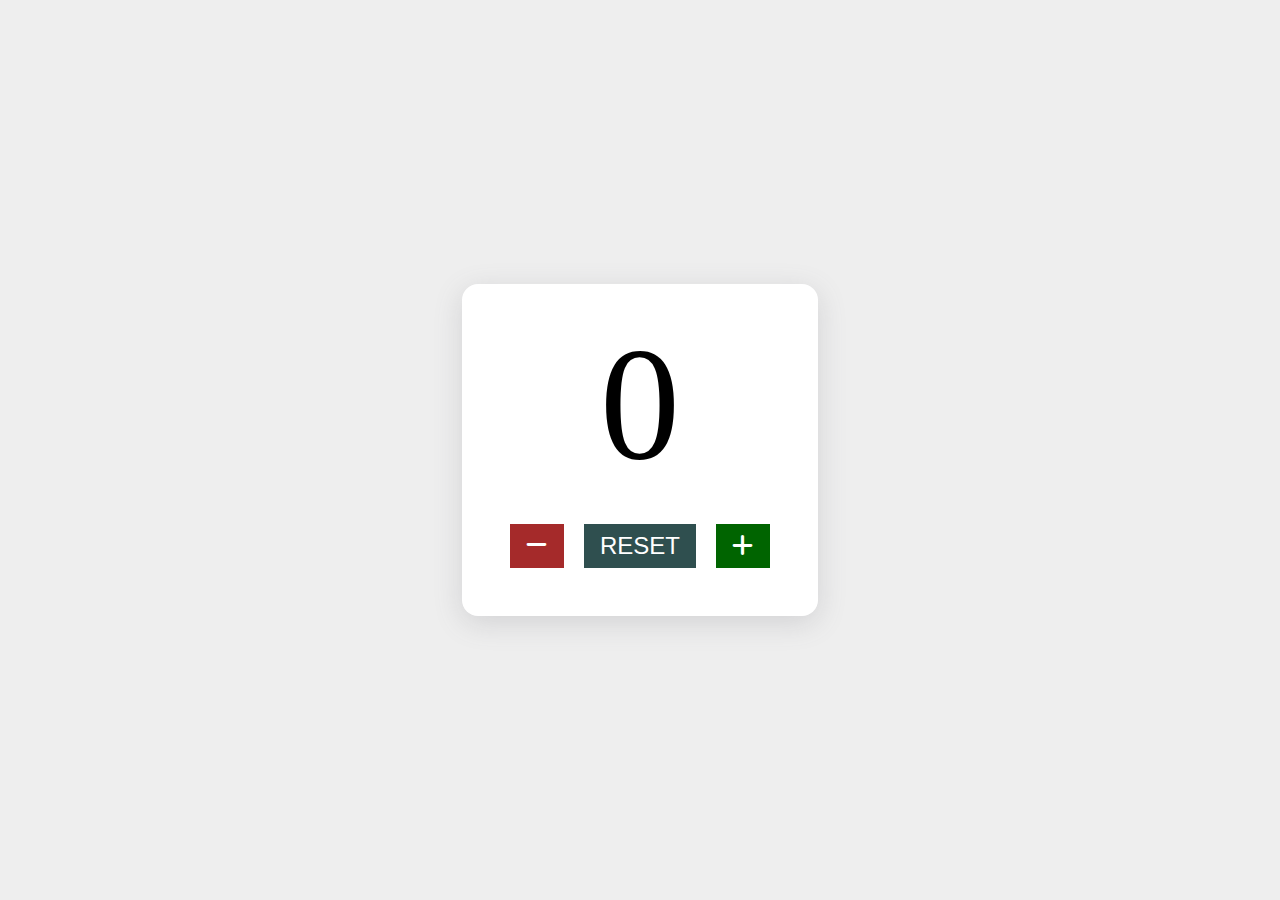
<file: Simple Counter/index.html>
<!DOCTYPE html>
<html lang="en">
<head>
    <meta charset="UTF-8">
    <meta http-equiv="X-UA-Compatible" content="IE=edge">
    <meta name="viewport" content="width=device-width, initial-scale=1.0">
    <title>Document</title>

    <link rel="stylesheet" href="js/style.css">
    <link rel="stylesheet" href="https://cdnjs.cloudflare.com/ajax/libs/font-awesome/6.1.1/css/all.min.css">
</head>
<body>
    <div class="container">
        <div class="counter">
            <p id="count">0</p>
            <div  class="buttons">
                <button id="sub"><i class="fa-solid fa-minus"></i></button>
                <button id="reset">RESET</i></button>
                <button id="add"><i class="fa-solid fa-plus"></i></i></button>

            </div>

        </div>



    </div>
    

<script src="js/main.js"></script>
</body>
</html>
</file>
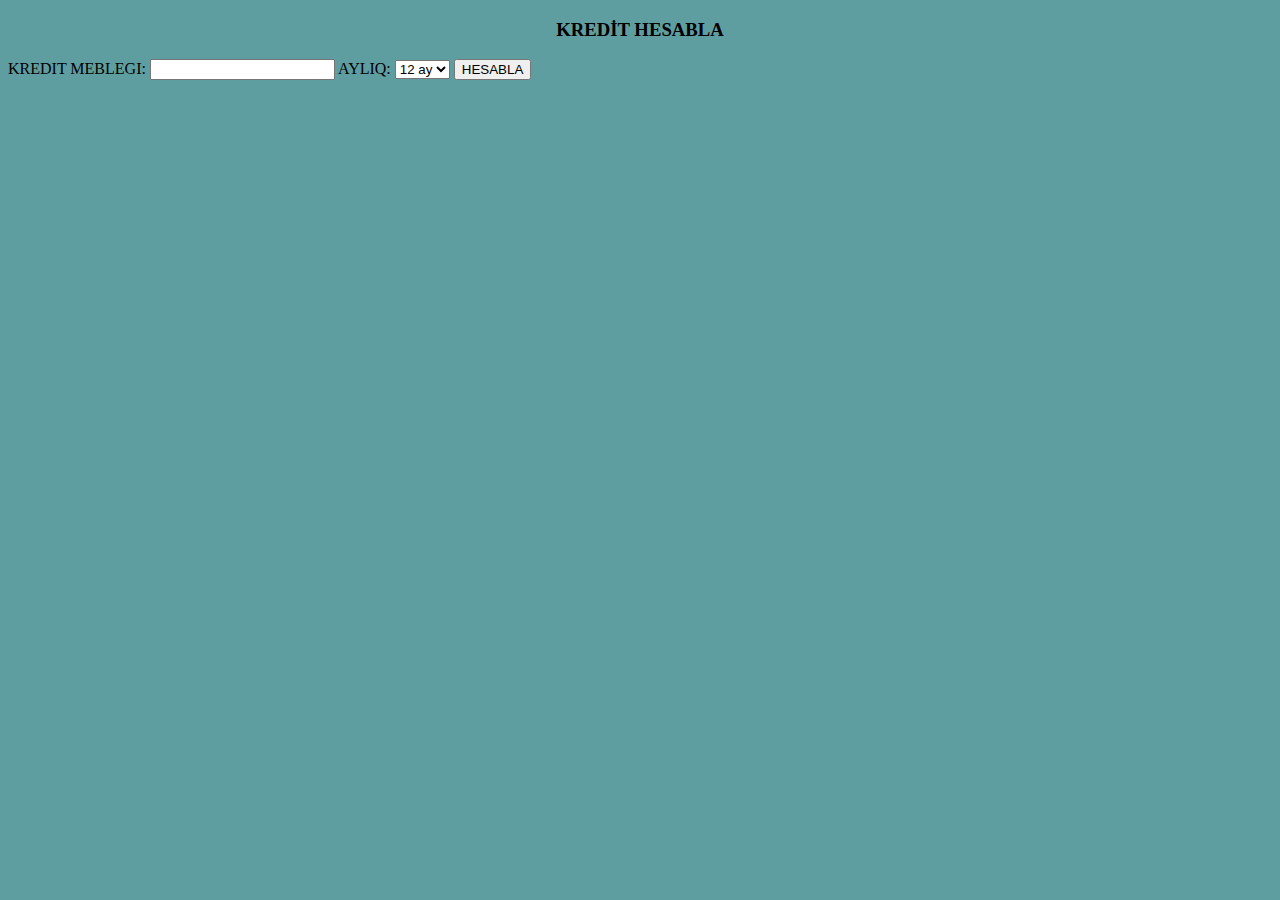
<file: Task Bank/index.html>
<!DOCTYPE html>
<html>
<head>
    <meta charset='utf-8'>
    <meta http-equiv='X-UA-Compatible' content='IE=edge'>
    <title>Kredit</title>
    <meta name='viewport' content='width=device-width, initial-scale=1'>
   <link rel="stylesheet" href="main.css">
    <script src='main.js'></script>
</head>
<body>
    <h3>KREDİT HESABLA</h3>
    <form action="#" id="kredit">
        <label for="mebleg">KREDIT MEBLEGI:</label>
        <input type="text" name="" id="kreditfaizi">
        <label for="ayliq">AYLIQ:</label>
        <select name="" id="ay">
            <option value="12">12 ay</option>
            <option value="24">24 ay</option>
            <option value="36">36 ay</option>
            <option value="48">48 ay</option>
        </select>
        <input type="button" value="HESABLA" onclick="kreditHesabla();">
    </form>
    <h5 id="netice"></h5>
</body>
</html>
</file>
<file: Simple Counter/js/style.css>
*{
    margin: 0;
    padding: 0;
    box-sizing: border-box;
    transition: all 0.2s linear;
    border: none;
    outline: none;
}
body{
    background-color: #eee;
}
.container{
    height: 100vh;
    display: flex;
    align-items: center;
    justify-content: center;
}
.container .counter{
    background-color: #fff;
    padding: 2.5rem;
    border-radius: 1rem;
    box-shadow: rgba(100, 100, 111, 0.2)0px 7px 29px 0px;
}
.container .counter p{
    text-align: center;
    font-size: 10rem;
    font-weight: 300;
    line-height: 1;
}
.container .buttons{
    text-align: center;
    margin-top: 2rem;
}
.container .buttons button{
    font-size: 1.5rem;
    padding: 0.5rem 1rem;
    margin: 0.5rem;
    cursor: pointer;
}
.container .buttons button#sub{
    background-color: brown;
    color: #fff;
}
.container .buttons button#add{
    background-color: darkgreen;
    color: #fff;
}
.container .buttons button#reset{
    background-color: darkslategrey;
    color: #fff;
}
</file>
<file: Task Bank/main.css>
body{
    background-color: cadetblue;
}



h3,h5{
    text-align: center;
  
}

form>span{
    border-top: thin solid black;
    border-bottom: thin solid black;
    padding: 1rem;
   
}
</file>
